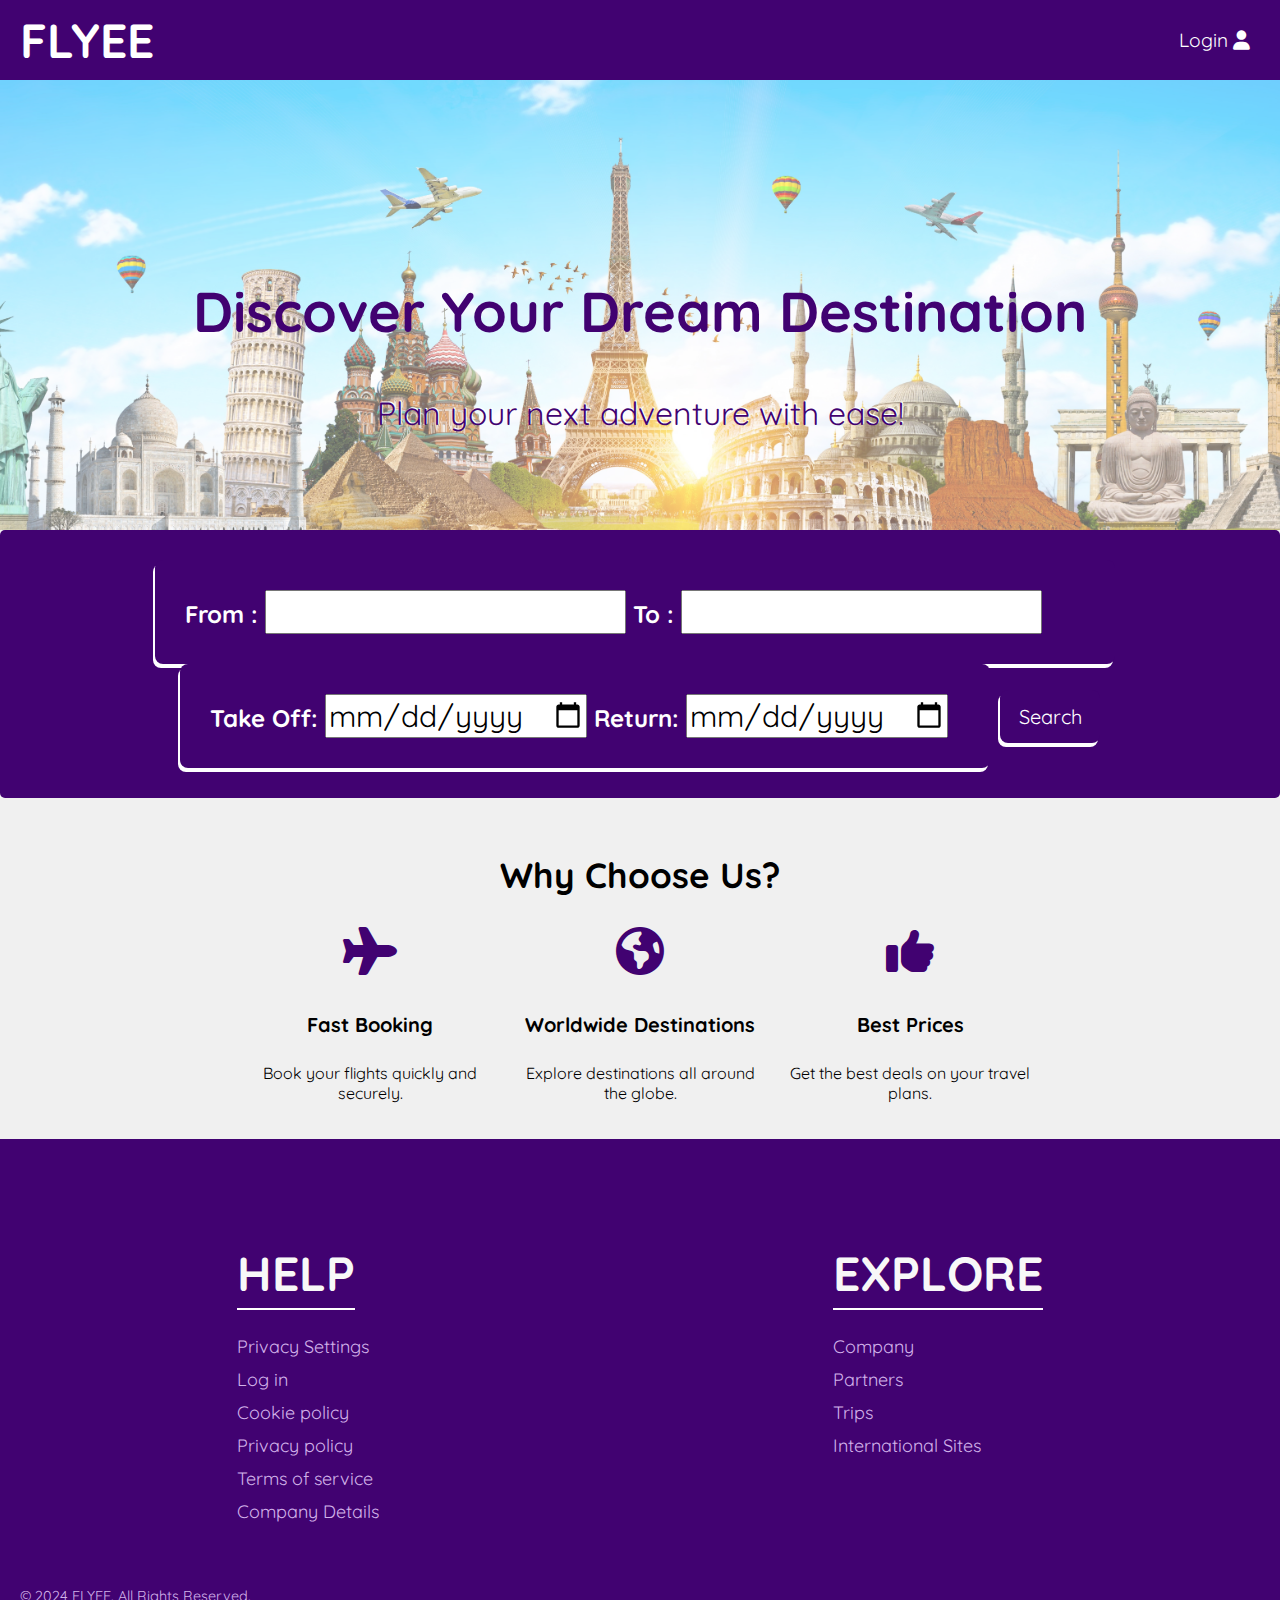
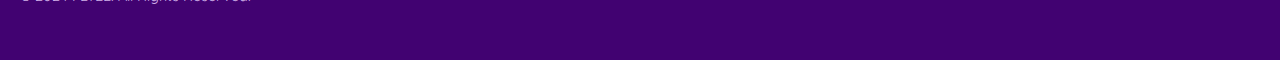
<file: index.html>
<!DOCTYPE html>
<html lang="en">

<head>
    <meta charset="UTF-8">
    <meta name="viewport" content="width=device-width, initial-scale=1.0">
    <title>FLYEE</title>
    <link rel="stylesheet" href="indexcss.css">
    <link rel="stylesheet" href="https://cdnjs.cloudflare.com/ajax/libs/font-awesome/6.7.2/css/all.min.css"
        integrity="sha512-Evv84Mr4kqVGRNSgIGL/F/aIDqQb7xQ2vcrdIwxfjThSH8CSR7PBEakCr51Ck+w+/U6swU2Im1vVX0SVk9ABhg=="
        crossorigin="anonymous" referrerpolicy="no-referrer" />
    <link rel="preconnect" href="https://fonts.googleapis.com">
    <link rel="preconnect" href="https://fonts.gstatic.com" crossorigin>
    <link href="https://fonts.googleapis.com/css2?family=Quicksand:wght@300..700&display=swap" rel="stylesheet">
</head>

<body>
    <header class="header1">
        <a href="">
            <h1>FLYEE</h1>
        </a>
        <a href="#">
            <p>Login<i href="flyee-main/project 1/flyee.html"class="fa-solid fa-user"></i></p>
        </a>
    </header>

    <main>
        <section class="hero">
            <h2>Discover Your Dream Destination</h2>
            <p>Plan your next adventure with ease!</p>
        </section>
        <section class="sectionSearch">
            <div class="search">
                <form action="result/resultPage.html">
                    <label for="from">From :</label>
                    <input list="countries" id="from" name="from">
                    <datalist id="countries">
                        <option value="Egypt">
                        <option value="United States">
                        <option value="France">
                        <option value="Germany">
                        <option value="Japan">
                        <option value="Brazil">
                        <option value="India">
                        <option value="China">
                        <option value="Italy">
                        <option value="Canada">
                    </datalist>
                
                    <label for="to">To :</label>
                    <input list="countries2" id="to" name="to">
                    <datalist id="countries2">
                        <option value="Egypt">
                        <option value="United States">
                        <option value="France">
                        <option value="Germany">
                        <option value="Japan">
                        <option value="Brazil">
                        <option value="India">
                        <option value="China">
                        <option value="Italy">
                        <option value="Canada">
                    </datalist>
                </div>
    <div class="field">
        <label for="takeoff">Take Off:</label>
        <input type="date" id="takeoff" name="takeoff">
    
        <label for="return">Return:</label>
        <input type="date" id="return" name="return">
    </div>
    <button type="submit" class="search-btn">Search</button>

                </form>
        </section>
        <section class="features">
            <h3>Why Choose Us?</h3>
            <div class="features-container">
                <div class="feature">
                    <i class="fa-solid fa-plane"></i>
                    <h4>Fast Booking</h4>
                    <p>Book your flights quickly and securely.</p>
                </div>
                <div class="feature">
                    <i class="fa-solid fa-earth-americas"></i>
                    <h4>Worldwide Destinations</h4>
                    <p>Explore destinations all around the globe.</p>
                </div>
                <div class="feature">
                    <i class="fa-solid fa-thumbs-up"></i>
                    <h4>Best Prices</h4>
                    <p>Get the best deals on your travel plans.</p>
                </div>
            </div>
        </section>
    
    </main>
    <footer class="footer">
        <div class="footer-section">
            <h4>Help</h4>
            <ul>
                <li><a href="#">Privacy Settings</a></li>
                <li><a href="#">Log in</a></li>
                <li><a href="#">Cookie policy</a></li>
                <li><a href="#">Privacy policy</a></li>
                <li><a href="#">Terms of service</a></li>
                <li><a href="#">Company Details</a></li>
            </ul>
        </div>
        <div class="footer-section">
            <h4>Explore</h4>
            <ul>
                <li><a href="#">Company</a></li>
                <li><a href="#">Partners</a></li>
                <li><a href="#">Trips</a></li>
                <li><a href="#">International Sites</a></li>
            </ul>
        </div>
        <div class="footer-bottom">
            <p>© 2024 FLYEE. All Rights Reserved.</p>
        </div>
    </footer>
    
</body>

</html>
</file>
<file: indexcss.css>
*{
    font-family: "Quicksand", serif;

}
body {
    font-optical-sizing: auto;
    font-style: normal; 
    margin: 0;
    padding: 0;
    background-color: #f4f4f4; /* خلفية فاتحة */
}
.header1 {
    display: flex;
    justify-content: space-between; 
    align-items: center; /* محاذاة العناصر عموديًا في المنتصف */
    background-color:#410271; /* خلفية زرقاء */
    color: rgb(255, 255, 255);
    padding: 10px 20px;
}
.header1 h1 {
    font-size: 3rem;
    margin: 0;
}
.header1 p {
    margin: 0;
    font-size: 1.2rem; /* حجم خط كلمة Login */
    margin-right: 10px; /* إضافة مسافة بين "Login" والأيقونة */
}
.header1 i {
    padding-left: 5px;
    cursor: pointer; /* لتغيير المؤشر عند التمرير */
    transition: color 0.3s; /* تأثير لتغيير اللون */
}

.header1 i:hover {
    color: #ecf0f1; /* تغيير اللون عند التمرير على الأيقونة */
}

.header1 a{
    font-family: "Quicksand", serif;

    color: white;
    text-decoration: none;
}
.hero {
    background: url('hero.jpeg') center/cover no-repeat;
    text-align: center;
    padding: 50px 20px;
    color:   #023271;
}
/* 
.hero {
    background: url('hero.jpeg') center/cover no-repeat;
    text-align: center;
    padding: 50px 20px;
    color:   #023271;
}
 */
.hero h2 {padding-top: 100px;
    font-size: 3.5rem;
    color: #410271;
    text-shadow:white 3px - 1px;
}

.hero p {
    font-size: 2rem;
    color:#410271;
text-shadow:white 1px -1px;}

 .hero {
    position: relative;
    color: white;
    background-image: url('hero2.jpg');
    background-size: cover;
    background-position: center;
    min-height: 350px; 
}

.hero::before {
    content: '';
    position: absolute;
    top: 0;
    left: 0;
    width: 100%;
    height: 100%;
    background-color: rgba(255, 255, 255, 0.4); /* طبقة داكنة شفافة */
    z-index: 1;
}

.hero h2, .hero p {
    position: relative;
    z-index: 2; /* رفع النص فوق الطبقة */
}


.seaction1{
    text-align: center;
    padding: 60px 20px;
    background-color: #8859f6;
}
.section1 h2 {
    font-size: 30px;
    text-align: center;
    color: #333;
    margin: 10px 10px;
}
.sectionSearch {
    font-size: large;
    padding: 30px;  /* تقليل التباعد */
    display: flex;
    flex-wrap: wrap; /* لتوزيع العناصر بشكل مرن */
    justify-content: center; /* محاذاة العناصر بشكل صحيح */
    align-items: center;
    background-color:#410271;
    border-radius: 5px;
    margin: 0 auto; 
}


.search {
    background-color: #410271;
    width: 900px;
    font-size: x-large;
    font-weight: bold;
    padding: 30px;
    border-radius: 8px;
    box-shadow: -2px 4px   #fefeff;
    margin-right: 10px;
}

.field {
    width: 750px;
    font-size: x-large;
    font-weight: bold;
background-color:#410271;
padding: 30px;
border-radius: 8px;
box-shadow: -2px 4px   #fefeff;
}

.sectionSearch input,
.sectionSearch datalist {
    font-size: 30px;
}

button.search-btn {
    border-radius: 8px;
    margin-left: 10px;
    padding: 14px;
    font-size: 20px;
    background-color:#410271;
    color: white;
    border: none;
    cursor: pointer;
    width: 100px;
    box-shadow: -2px 4px   #fefeff;

}
label{
    color: white;
}
.features {
    padding: 20px 20px;
    text-align: center;
    background-color: #f0f0f0;
}

.features h3 {
    margin-bottom: 30px;
    font-size: 35px;
}
.features h4{
font-size: 20px;
}


.features-container {
    display: flex;
    justify-content: center;
    gap: 20px;
}

.feature {
    max-width: 250px;
    text-align: center;
}

.feature i {
    font-size: 3rem;
    color:#410271;
    margin-bottom: 10px;
}
/* .features p{
    font-size: 15px;
} */

.footer-section h4 {
    font-size: 3rem;
    margin-bottom: 15px;
    text-transform: uppercase;
    border-bottom: 2px solid #ffffff;
    display: inline-block;
    padding-bottom: 5px;
}
.search-btn{
    background-color:#410271;
    color: #ffffff; /* لون النص */
    padding: 40px 20px;
    text-align: center;
    display: flex;
    flex-wrap: wrap;
    justify-content: space-around;
    align-items: flex-start;
    gap: 20px;
}
.footer{
background-color:  #410271;
color:  #f8f8f8;
padding: 40px 20px;
display: flex;
flex-wrap: wrap;
justify-content: space-around;
align-items: flex-start;
gap: 20px;}
.footer-section {
    max-width: 300px;
    text-align: left;
}

.footer-section ul {
    list-style: none;
    padding: 0;
    margin: 0;
}

.footer-section ul li {
    margin: 10px 0;
}

.footer-section ul li a {
    text-decoration: none;
    color: #d2b2ea;
    transition: color 0.3s;
    font-size: large;
}

.footer-section ul li a:hover {
    color: #d2b2ea;
    font-size: 20px; 
}

.footer-bottom {
    width: 100%;
    margin-top: 20px;
    font-size: 0.9rem;
    color: #d2b2ea;
}
</file>
